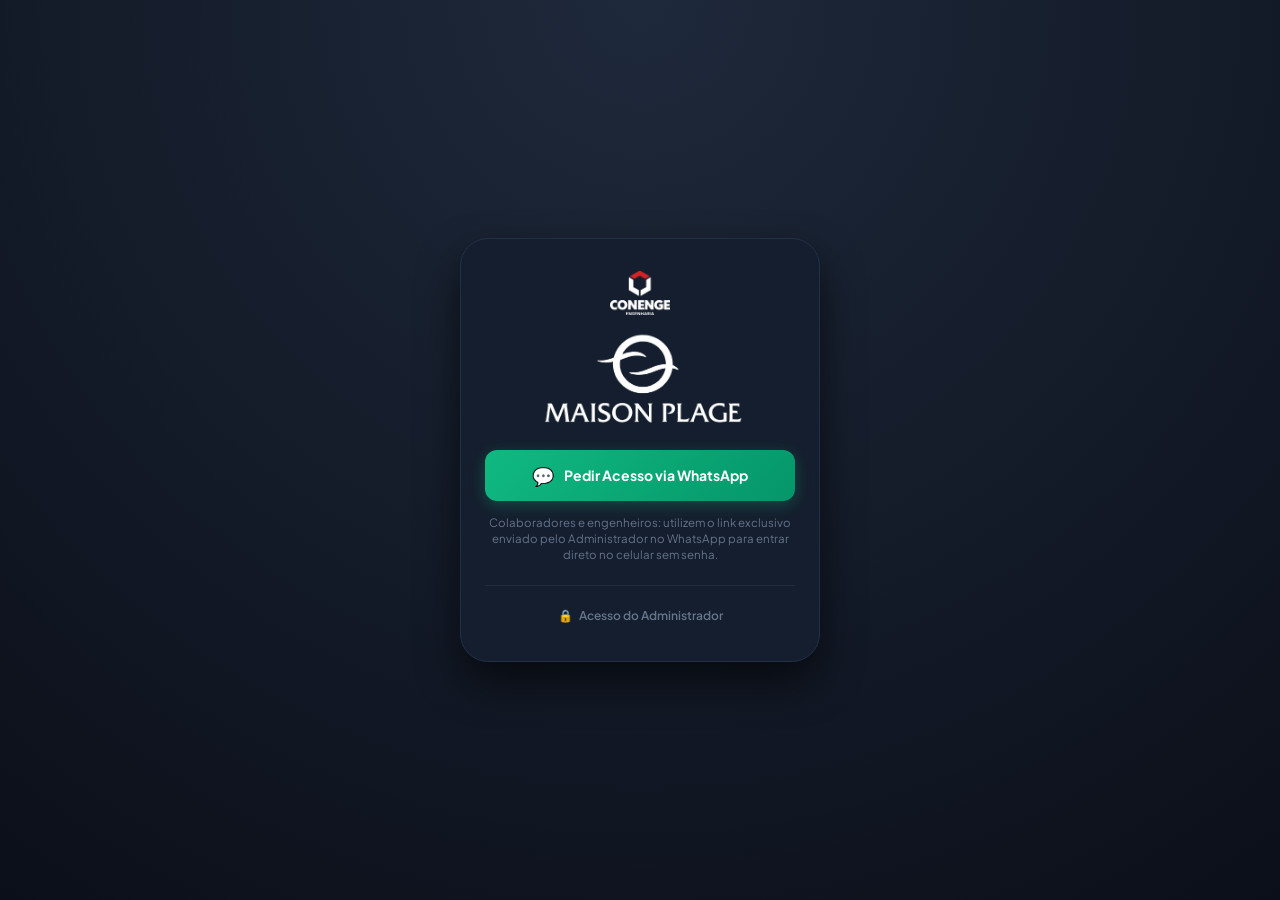
<file: templates/index.html>
<!DOCTYPE html>
<html lang="pt-BR">
<head>
  <meta charset="UTF-8">
  <meta name="viewport" content="width=device-width, initial-scale=1.0, maximum-scale=1.0, user-scalable=no">
  <title>Pedidos MP • Maison Plage</title>
  <link rel="manifest" href="/static/manifest.json">
  <link rel="apple-touch-icon" sizes="180x180" href="/static/img/apple-touch-icon.png?v=clean2">
  <link rel="icon" type="image/png" sizes="32x32" href="/static/img/favicon.png?v=clean2">
  <link rel="icon" type="image/png" sizes="16x16" href="/static/img/favicon.png?v=clean2">
  <meta name="theme-color" content="#0f172a">
  <meta name="apple-mobile-web-app-capable" content="yes">
  <meta name="apple-mobile-web-app-status-bar-style" content="black-translucent">
  <meta name="apple-mobile-web-app-title" content="Pedidos MP">
  <link rel="stylesheet" href="/static/css/app.css?v=20260831_1750">
  <link rel="preconnect" href="https://fonts.googleapis.com">
  <link rel="preconnect" href="https://fonts.gstatic.com" crossorigin>
  <link href="https://fonts.googleapis.com/css2?family=Plus+Jakarta+Sans:wght@400;500;600;700;800&display=swap" rel="stylesheet">
</head>
<body>

  <!-- TELA DE LOGIN COM PIN, OTP E SIMULADOR DE PERFIS -->
  
  <!-- TELA DE CONVITE E CADASTRO DE NOVO MEMBRO -->
  <div id="inviteScreen" class="login-screen" style="display:none;">
    <div class="login-box" style="max-width:380px;">
      <div style="text-align:center;margin-bottom:14px;">
        <img src="/static/img/logo_conenge.png" alt="Conenge Engenharia" style="height:32px;object-fit:contain;margin-bottom:8px;display:inline-block;">
        <div>
          <img src="/static/img/logo_maison_plage.png" alt="Maison Plage" style="max-width:180px;height:auto;object-fit:contain;display:inline-block;">
        </div>
      </div>
      <p class="login-sub" id="inviteSubTitle">Você foi convidado para acessar o App da Obra!</p>

      <div id="inviteValidBox" style="margin-top:16px;">
        <div style="font-size:12px;color:#94a3b8;margin-bottom:12px;text-align:left;">Preencha seus dados para solicitar liberação ao Administrador:</div>
        <input type="text" id="invNomeInput" class="search-input" placeholder="Seu Nome Completo (ex: Carlos Silva)" style="margin-bottom:10px;text-align:left;">
        <input type="tel" id="invContatoInput" class="search-input" placeholder="Celular / WhatsApp com DDD" style="margin-bottom:16px;text-align:left;">
        <button class="btn-pdf-action" onclick="app.submitInviteRegistration()" style="width:100%;padding:14px;font-size:14px;border:none;cursor:pointer;">
          📲 Solicitar Acesso à Obra
        </button>
      </div>

      <div id="invitePendingBox" style="display:none;margin-top:16px;text-align:center;">
        <div style="font-size:32px;margin-bottom:10px;">⏳</div>
        <div style="font-size:15px;font-weight:800;color:#fbbf24;margin-bottom:6px;">Solicitação em Análise!</div>
        <div style="font-size:12px;color:#94a3b8;line-height:1.5;margin-bottom:16px;">
          Seus dados foram enviados com sucesso. Assim que o <b>Administrador Paulo</b> aprovar seu acesso, você receberá seu PIN de entrada.
        </div>
        <button class="btn-profile-test" onclick="app.checkPendingStatus()" style="width:100%;padding:10px;">
          🔄 Verificar se já fui Aprovado
        </button>
      </div>

      <div id="inviteExpiredBox" style="display:none;margin-top:16px;text-align:center;">
        <div style="font-size:32px;margin-bottom:10px;">⚠️</div>
        <div style="font-size:14px;font-weight:800;color:#ef4444;margin-bottom:8px;">Link de Convite Já Utilizado</div>
        <div style="font-size:12px;color:#94a3b8;line-height:1.5;">
          Este link de uso único já foi utilizado para outro cadastro. Por favor, solicite um novo link ao Administrador.
        </div>
        <button class="btn-profile-test" onclick="window.location.href='/'" style="margin-top:16px;width:100%;">
          Ir para Tela de Entrada
        </button>
      </div>
    </div>
  </div>

  <div id="loginScreen" class="login-screen">
    <div class="login-box">
      <div style="text-align:center;margin-bottom:18px;">
        <img src="/static/img/logo_conenge.png" alt="Conenge Engenharia" style="height:44px;object-fit:contain;margin-bottom:12px;display:inline-block;">
        <div>
          <img src="/static/img/logo_maison_plage.png" alt="Maison Plage" style="max-width:230px;height:auto;object-fit:contain;display:inline-block;">
        </div>
      </div>
      <div style="margin-top:18px;display:flex;flex-direction:column;gap:14px;width:100%;">
        <!-- BOTÃO PRINCIPAL: PEDIR ACESSO VIA WHATSAPP -->
        <a href="https://wa.me/5582996657442?text=Ol%C3%A1%20Paulo%2C%20gostaria%20de%20solicitar%20meu%20link%20de%20acesso%20ao%20App%20de%20Pedidos%20do%20Residencial%20Maison%20Plage." 
           target="_blank" 
           style="display:flex;align-items:center;justify-content:center;gap:10px;background:linear-gradient(135deg, #10b981, #059669);color:#fff;padding:14px 18px;border-radius:12px;font-weight:700;font-size:14px;text-decoration:none;box-shadow:0 4px 15px rgba(16,185,129,0.3);transition:transform 0.15s;">
          <span style="font-size:18px;">💬</span>
          <span>Pedir Acesso via WhatsApp</span>
        </a>

        <div style="font-size:11.5px;color:#64748b;text-align:center;line-height:1.4;">
          Colaboradores e engenheiros: utilizem o link exclusivo enviado pelo Administrador no WhatsApp para entrar direto no celular sem senha.
        </div>

        <!-- DIVISOR DISCRETO -->
        <div style="height:1px;background:rgba(255,255,255,0.06);margin:8px 0 2px;"></div>

        <!-- LINK DISCRETO PARA O ADMINISTRADOR MASTER -->
        <div style="text-align:center;">
          <button id="btnToggleAdminLogin" onclick="app.toggleAdminLoginBox()" 
                  style="background:none;border:none;color:#64748b;font-size:12px;font-weight:600;cursor:pointer;display:inline-flex;align-items:center;gap:6px;padding:6px 12px;border-radius:6px;transition:all 0.2s;">
            <span>🔒</span>
            <span>Acesso do Administrador</span>
          </button>
        </div>

        <!-- CAIXA EXPANSÍVEL DO ADMIN MASTER -->
        <div id="adminLoginRevealBox" style="display:none;background:rgba(255,255,255,0.03);border:1px solid rgba(255,255,255,0.08);border-radius:12px;padding:14px;margin-top:2px;">
          <div style="font-size:11px;font-weight:700;color:#94a3b8;margin-bottom:8px;text-transform:uppercase;letter-spacing:0.5px;">Chave Mestra de Acesso:</div>
          <div style="display:flex;gap:8px;">
            <input type="password" id="loginAdminKey" placeholder="Digite a chave..." 
                   style="flex:1;background:var(--bg);border:1px solid rgba(255,255,255,0.15);border-radius:8px;padding:10px 12px;color:#fff;font-size:13px;outline:none;"
                   onkeydown="if(event.key==='Enter') app.submitAdminKey()">
            <button onclick="app.submitAdminKey()" class="btn-primary" style="padding:0 16px;border-radius:8px;font-weight:700;font-size:12.5px;border:none;cursor:pointer;background:linear-gradient(135deg, #2563eb, #1d4ed8);">
              Entrar
            </button>
          </div>
          <div id="loginErrorMsg" style="color:#ef4444;font-size:11.5px;margin-top:8px;display:none;font-weight:600;"></div>
        </div>
      </div>
    </div>
  </div>

  <!-- APLICAÇÃO PRINCIPAL (EXIBIDA APÓS O LOGIN) -->
  <div id="appContainer" class="app-container" style="display:none;">
    <!-- HEADER -->
    <!-- HEADER CONSOLIDADO: VARIANTE A (SPLIT LADO A LADO) -->
    <header class="app-header">
      <div id="headerTopContainer" style="width:100%;">
        <div style="display:flex;flex-direction:column;gap:6px;width:100%;">
          <div style="display:flex;justify-content:space-between;align-items:center;padding-bottom:6px;border-bottom:1px solid rgba(255,255,255,0.08);">
            <img src="/static/img/logo_maison_plage.png" alt="Maison Plage" style="height:32px;object-fit:contain;">
            <div style="height:20px;width:1px;background:rgba(255,255,255,0.18);margin:0 8px;"></div>
            <img src="/static/img/logo_conenge.png" alt="Conenge" style="height:24px;object-fit:contain;">
          </div>
          <div style="display:flex;justify-content:space-between;align-items:center;">
            <div style="display:flex;align-items:center;gap:6px;">
              <span id="headerGreeting" style="font-size:12px;font-weight:800;color:#fff;">Olá, Paulo</span>
              <span id="headerRoleBadge" class="role-tag" style="font-size:9.5px;padding:2px 6px;">👑 Admin</span>
            </div>
            <div style="display:flex;align-items:center;gap:6px;">
              <span id="headerOrdersCountBadge" style="font-size:9.5px;color:#10b981;font-weight:700;background:rgba(16,185,129,0.1);padding:2px 6px;border-radius:4px;">🟢 1.510 itens</span>
              <button class="logout-btn" onclick="app.logout()" title="Sair" style="padding:3px 7px;font-size:11px;">🚪</button>
            </div>
          </div>
        </div>
      </div>

      <!-- BUSCA RÁPIDA -->
      <div class="search-bar">
        <span class="search-icon">🔍</span>
        <input type="text" id="searchInput" placeholder="Buscar material, insumo ou nº do PC..." oninput="app.handleSearch(this.value)">
        <button class="clear-search" id="clearSearchBtn" onclick="app.clearSearch()" style="display:none;">✕</button>
      </div>

      <!-- CARROSSEL DE 8 MÓDULOS -->
      <nav class="nav-modules">
        <button class="module-tab active" onclick="app.setModule('week')">🚚 Semana</button>
        <button class="module-tab" onclick="app.setModule('month')">🗓️ Mês</button>
        <button class="module-tab" onclick="app.setModule('search')">🔍 Insumos</button>
        <button class="module-tab" onclick="app.setModule('groups')">🏢 Grupos</button>
        <button class="module-tab" onclick="app.setModule('recent')">🛒 Recentes</button>
        <button class="module-tab" id="tabSuppliers" onclick="app.setModule('suppliers')">📞 Fornecedores</button>
        <button class="module-tab" id="tabFinancial" onclick="app.setModule('financial')">💰 Financeiro</button>
        <button class="module-tab" id="tabTeam" onclick="app.setModule('team')" style="display:none;">👥 Usuários</button>
        <button class="module-tab" id="tabExport" onclick="app.setModule('excel')">📊 Planilha</button>
      </nav>
    </header>

    <!-- ÁREA DE CONTEÚDO DINÂMICO -->
    <main class="app-body">

      <!-- BARRA DE FILTROS GERAIS: INSUMOS VS CONTRATOS & ATENÇÃO A ATRASOS -->
      <div class="global-filter-bar" id="globalFilterBar">
        <div class="filter-type-switch">
          <button class="type-pill active" id="pillTypeMaterial" onclick="app.setCategoryFilter('material')">
            🧱 Insumos & Materiais
          </button>
          <button class="type-pill" id="pillTypeContract" onclick="app.setCategoryFilter('contrato')">
            📄 Contratos & Indiretos
          </button>
        </div>
        <button class="overdue-toggle-btn" id="btnToggleOverdue" onclick="app.toggleOverdueFilter()">
          ⏳ Ocultar Atrasados
        </button>
      </div>

      <!-- MÓDULO 1: ENTREGAS DA SEMANA -->
      <section id="modWeek" class="module-section active">
        <div class="section-toolbar">
          <button class="nav-arrow" onclick="app.shiftWeek(-1)">◀ Anterior</button>
          <span class="toolbar-title" id="weekTitle">Esta Semana</span>
          <button class="nav-arrow" onclick="app.shiftWeek(1)">Próxima ▶</button>
        </div>
        <div class="cards-list" id="weekCards"></div>
      </section>

      <!-- MÓDULO 2: ENTREGAS DO MÊS -->
      <section id="modMonth" class="module-section">
        <div class="months-bar" id="monthsBar"></div>
        <div id="monthHeaderSummary" style="display:none; padding:10px 14px; margin-bottom:12px; background:var(--surface); border:1px solid var(--surface-border); border-radius:var(--radius); font-size:13px; font-weight:600; justify-content:space-between; align-items:center;">
          <span id="monthHeaderTitle" style="color:var(--text-main);">📅 Entregas do Mês</span>
          <span id="monthHeaderTotal" style="color:var(--primary); font-weight:700;"></span>
        </div>
        <div class="cards-list" id="monthCards"></div>
      </section>

      <!-- MÓDULO 3: CATÁLOGO ALFABÉTICO DE INSUMOS (A-Z) -->
      <section id="modSearch" class="module-section">
        <div class="search-head-box" style="background: var(--surface); border: 1px solid var(--surface-border); border-radius: var(--radius); padding: 12px; margin-bottom: 10px;">
          <div class="letters-bar" id="lettersBar"></div>
          <div id="catalogMetrics" style="font-size:11px;color:var(--text-muted);margin-top:6px;font-weight:600;">Carregando insumos...</div>
        </div>

        <div class="materials-lean-list" id="materialsLeanList">
          <div style="padding:24px;text-align:center;color:#94a3b8">⏳ Carregando catálogo de insumos...</div>
        </div>
      </section>

      <!-- MÓDULO 4: GRUPOS DA OBRA -->
      <section id="modGroups" class="module-section">
        <div class="groups-grid" id="groupsGrid"></div>
      </section>

      <!-- MÓDULO 5: COMPRAS RECENTES -->
      <section id="modRecent" class="module-section">
        <div class="cards-list" id="recentCards"></div>
      </section>

      <!-- MÓDULO 6: FORNECEDORES -->
      <section id="modSuppliers" class="module-section">
        <div class="search-head-box" style="background: var(--surface); border: 1px solid var(--surface-border); border-radius: var(--radius); padding: 12px; margin-bottom: 10px;">
          <div class="letters-bar" id="supplierLettersBar"></div>
          <div id="supplierMetrics" style="font-size:11px;color:var(--text-muted);margin-top:6px;font-weight:600;">Carregando fornecedores...</div>
        </div>
        <div class="cards-list" id="suppliersCards"></div>
      </section>

      <!-- MÓDULO 7: FLUXO FINANCEIRO -->
      <section id="modFinancial" class="module-section">
        <div class="financial-box" id="financialBox"></div>
      </section>

      <!-- MÓDULO 8: CONTROLE EXCLUSIVO DE ACESSOS (ADMIN MASTER) -->
      <section id="modTeam" class="module-section">
        <div style="display:flex;justify-content:space-between;align-items:center;margin-bottom:14px;flex-wrap:wrap;gap:8px;">
          <div>
            <h2 style="font-size:16px;font-weight:800;color:#fff;">👑 Gestão de Acessos</h2>
            <div style="font-size:11px;color:#94a3b8;">Controle exclusivo do Administrador Master</div>
          </div>
          <button class="btn-pdf-action" onclick="app.openNewCollaboratorModal()" style="margin-top:0;padding:9px 14px;font-size:12px;border:none;cursor:pointer;background:linear-gradient(135deg, #10b981, #059669);box-shadow:0 4px 15px rgba(16,185,129,0.3);">
            ➕ Gerar Acesso WhatsApp
          </button>
        </div>

        <div style="font-size:12px;font-weight:700;color:var(--text-muted);text-transform:uppercase;letter-spacing:0.5px;margin-bottom:8px;">
          👥 Colaboradores com Acesso Ativo:
        </div>
        <div class="team-list" id="collaboratorsList">
          <div style="padding:20px;text-align:center;color:#94a3b8">Carregando acessos...</div>
        </div>
      </section>


    
      <!-- MODULO: VISUALIZADOR DE EXCEL INTEGRADO -->
      <!-- MODULO: CENTRAL DE PLANILHAS E RELATÓRIOS EM EXCEL -->
      <!-- MODULO: CENTRAL DE PLANILHAS EM EXCEL (2 RELATÓRIOS OFICIAIS) -->
      <section id="modExcel" class="module-section">
        <div class="excel-header-box">
          <div style="font-size:16px;font-weight:800;color:#fff;">📊 Planilhas Oficiais da Obra</div>
          <div style="font-size:12px;color:var(--text-muted);margin-top:4px;">Baixe os relatórios em formato Microsoft Excel (.xlsx) prontos para análise no computador ou celular:</div>
        </div>

        <div class="cards-list">
          <!-- CARD 1: GERAL CONSOLIDADA -->
          <div class="supplier-card" style="border-left:4px solid #3b82f6;">
            <div>
              <div class="sup-name" style="color:#fff;">📑 1. Planilha Geral Consolidada da Obra</div>
              <div class="sup-info">Todos os 163 pedidos ativos e 534 itens de compras (a partir de Junho/2026), com fornecedores oficiais, quantidades, prazos e valores consolidados.</div>
            </div>
            <div class="sup-actions">
              <a href="/api/export/excel?tipo=geral&role=admin" class="btn-download-action" style="text-decoration:none;display:inline-flex;align-items:center;gap:6px;">📥 Baixar Planilha Geral (.xlsx)</a>
            </div>
          </div>

          <!-- CARD 2: FLUXO DE DESEMBOLSO -->
          <div class="supplier-card" style="border-left:4px solid #10b981;">
            <div>
              <div class="sup-name" style="color:#fff;">💰 2. Planilha de Fluxo Financeiro & Desembolso</div>
              <div class="sup-info">Todas as parcelas calculadas por condição de pagamento (30/60/90 dias), organizadas por datas de vencimento e valores mensais para gestão de caixa.</div>
            </div>
            <div class="sup-actions">
              <a href="/api/export/excel?tipo=financeiro&role=admin" class="btn-download-action" style="background:#059669;text-decoration:none;display:inline-flex;align-items:center;gap:6px;">📥 Baixar Fluxo Financeiro (.xlsx)</a>
            </div>
          </div>

        </div>
      </section>

    </main>
  </div>

  <!-- MODAL DE DETALHES DO PEDIDO -->
  <div class="modal-backdrop" id="orderModal" onclick="app.closeModal(event)">
    <div class="modal-sheet" onclick="event.stopPropagation()">
      <div class="sheet-handle"></div>
      <div class="modal-head">
        <div>
          <h2 class="order-number" id="mOrderNum">PC 00000</h2>
          <p class="order-fornec" id="mFornec">Fornecedor</p>
        </div>
        <button class="btn-close" onclick="app.closeModal()">✕</button>
      </div>

      <div class="order-meta-card" id="mOrderMeta"></div>

      <h3 class="items-head">📦 Itens Solicitados:</h3>
      <div class="items-list-box" id="mItemsList"></div>

      <!-- CONTATOS DO FORNECEDOR (APÓS OS ITENS PARA EVITAR SOBREPOSIÇÃO) -->
      <div id="mContactSection" style="margin-bottom:12px;"></div>

      <div class="modal-actions" id="mModalActions"></div>
    </div>
  </div>

  <!-- MODAL DE PEDIDOS DO INSUMO SELECIONADO -->
  <div class="modal-backdrop" id="matOrdersModal" onclick="app.closeMatOrdersModal(event)">
    <div class="modal-sheet" onclick="event.stopPropagation()">
      <div class="sheet-handle"></div>
      <div class="modal-head">
        <div>
          <h2 class="order-number" id="matModalTitle" style="font-size:15px;line-height:1.2;">Nome do Insumo</h2>
          <p class="order-fornec" id="matModalSub" style="color:#60a5fa;font-size:12px;margin-top:2px;">Pedidos de Compra</p>
        </div>
        <button class="btn-close" onclick="app.closeMatOrdersModal()">✕</button>
      </div>
      <div class="cards-list" id="matOrdersCards" style="margin-top:8px;"></div>
    </div>
  </div>

  <!-- MODAL DE ADICIONAR NOVO USUÁRIO -->
  <div class="modal-backdrop" id="addUserModal" onclick="app.closeAddUserModal(event)">
    <div class="modal-sheet" onclick="event.stopPropagation()">
      <div class="sheet-handle"></div>
      <div class="modal-head">
        <h2>Adicionar Novo Membro</h2>
        <button class="btn-close" onclick="app.closeAddUserModal()">✕</button>
      </div>
      <div class="form-group">
        <label>Nome Completo:</label>
        <input type="text" id="newUserName" placeholder="Ex: Lucas Ferreira">
      </div>
      <div class="form-group">
        <label>PIN de Acesso (4 dígitos):</label>
        <input type="number" id="newUserPin" placeholder="Ex: 5544" maxlength="4">
      </div>
      <div class="form-group">
        <label>Perfil de Acesso:</label>
        <select id="newUserRole">
          <option value="campo">👷 Campo (Sem Valores R$ / Sem Fornec)</option>
          <option value="administracao">📦 Administração (Com Valores R$ / Fornec)</option>
          <option value="engenharia">🏗️ Engenharia (Acesso Técnico e Financeiro)</option>
          <option value="admin">👑 Administrador Master</option>
        </select>
      </div>
      <button class="btn-save-user" onclick="app.saveNewUser()">Salvar e Conceder Acesso</button>
    </div>
  </div>

  <script src="/static/js/app.js?v=20261002_clean2"></script>

  <!-- MODAL DE VISUALIZADOR DE PDF INTEGRADO -->
  <div id="pdfViewerModal" class="modal-backdrop">
    <div class="modal-sheet pdf-sheet">
      <div class="modal-head">
        <div>
          <div id="pdfViewerTitle" class="order-number">Visualizador de PDF</div>
          <div id="pdfViewerSub" class="order-fornec">Documento Oficial</div>
        </div>
        <div style="display:flex;gap:8px;">
          <button class="btn-share-pdf" onclick="app.sharePdf()">📤 Compartilhar</button>
          <button class="btn-close" onclick="app.closePdfViewer()">✕</button>
        </div>
      </div>
      <div class="pdf-frame-wrapper">
        <iframe id="pdfFrame" src="" frameborder="0"></iframe>
      </div>
    </div>
  </div>


  <!-- MODAL DE DISCAGEM COM EDIÇÃO DE PREFIXO/NÚMERO -->
  <div class="modal-backdrop" id="callModal" onclick="app.closeCallModal(event)">
    <div class="modal-sheet" onclick="event.stopPropagation()" style="max-height:50vh;">
      <div class="sheet-handle"></div>
      <div class="modal-head">
        <div>
          <h2 class="order-number" style="font-size:16px;">📞 Fazer Ligação</h2>
          <p class="order-fornec" id="callModalContactName">Contato</p>
        </div>
        <button class="btn-close" onclick="app.closeCallModal()">✕</button>
      </div>

      <div style="margin-top:10px;">
        <label style="font-size:12px;color:var(--text-muted);display:block;margin-bottom:6px;">Confirme ou edite o número (adicione operadora ou DDD se necessário):</label>
        <div style="display:flex;gap:6px;align-items:center;">
          <input type="tel" id="callPhoneInput" class="search-input" style="font-size:16px;font-weight:700;letter-spacing:0.5px;color:#fff;background:#0f172a;border:1px solid #3b82f6;">
        </div>
        <div style="display:flex;gap:8px;margin-top:14px;">
          <button onclick="app.confirmCall()" class="btn-pdf-action" style="flex:2;background:linear-gradient(135deg, #10b981, #059669);margin-top:0;box-shadow:0 4px 15px rgba(16,185,129,0.4);">
            📞 Discar Agora
          </button>
          <button onclick="app.closeCallModal()" class="btn-pdf-action" style="flex:1;background:#334155;margin-top:0;">
            Cancelar
          </button>
        </div>
      </div>
    </div>
  </div>




  <!-- MODAL DE GERAR NOVO ACESSO DE COLABORADOR (WHATSAPP) -->
  <div class="modal-backdrop" id="collaboratorModal" onclick="app.closeCollaboratorModal(event)">
    <div class="modal-sheet" onclick="event.stopPropagation()" style="max-height:85vh;">
      <div class="sheet-handle"></div>
      <div class="modal-head">
        <div>
          <h2 class="order-number" style="font-size:16px;">📲 Novo Acesso de Colaborador</h2>
          <p class="order-fornec">Link direto permanente para entrar sem senha</p>
        </div>
        <button class="btn-close" onclick="app.closeCollaboratorModal()">✕</button>
      </div>
      
      <div id="collabFormSection" style="padding:14px 0;display:flex;flex-direction:column;gap:12px;">
        <div>
          <label style="font-size:11.5px;color:#94a3b8;font-weight:700;display:block;margin-bottom:5px;">NOME DO COLABORADOR:</label>
          <input type="text" id="collabNameInput" placeholder="Ex: Carlos Eduardo (Engenheiro)" class="search-input" style="font-size:13px;color:#fff;">
        </div>

        <div>
          <label style="font-size:11.5px;color:#94a3b8;font-weight:700;display:block;margin-bottom:5px;">PERFIL DE ACESSO:</label>
          <select id="collabRoleSelect" class="search-input" style="font-size:13px;color:#fff;background:var(--surface);">
            <option value="engenharia">🏗️ Engenharia (Total: Materiais, Prazos, R$, Contatos e PDFs)</option>
            <option value="administracao">📦 Administração (Materiais, Prazos, Contatos e PDFs)</option>
            <option value="campo">👷 Campo / Obra (Entregas e Insumos - Sem Valores R$)</option>
          </select>
        </div>

        <div>
          <label style="font-size:11.5px;color:#94a3b8;font-weight:700;display:block;margin-bottom:5px;">WHATSAPP DO COLABORADOR (OPCIONAL):</label>
          <input type="tel" id="collabPhoneInput" placeholder="Ex: 82999998888" class="search-input" style="font-size:13px;color:#fff;">
        </div>

        <button class="btn-pdf-action" onclick="app.submitNewCollaborator()" style="border:none;cursor:pointer;margin-top:6px;background:linear-gradient(135deg, #2563eb, #1d4ed8);">
          ⚡ Gerar Link de Acesso Exclusivo
        </button>
      </div>

      <!-- SEÇÃO DO RESULTADO GERADO -->
      <div id="collabResultSection" style="display:none;padding:14px 0;">
        <div style="background:rgba(16,185,129,0.1);border:1px solid rgba(16,185,129,0.3);border-radius:10px;padding:12px;margin-bottom:12px;">
          <div style="color:#10b981;font-weight:700;font-size:13px;margin-bottom:4px;">✅ Acesso Gerado com Sucesso!</div>
          <div id="collabResultDesc" style="color:#e2e8f0;font-size:11.5px;"></div>
        </div>

        <label style="font-size:11px;color:#94a3b8;font-weight:700;display:block;margin-bottom:4px;">LINK DIRETO:</label>
        <input type="text" id="collabGeneratedLink" class="search-input" readonly style="color:#60a5fa;font-weight:700;font-size:11.5px;background:rgba(0,0,0,0.3);margin-bottom:12px;" onclick="this.select()">

        <div style="display:flex;gap:8px;">
          <a id="collabWhatsAppBtn" href="#" target="_blank" class="btn-pdf-action" style="flex:1;background:linear-gradient(135deg, #10b981, #059669);text-decoration:none;margin-top:0;display:flex;align-items:center;justify-content:center;gap:6px;">
            <span>💬</span> Enviar no WhatsApp
          </a>
          <button class="btn-pdf-action" onclick="app.copyCollabLink()" style="flex:1;background:#334155;border:none;cursor:pointer;margin-top:0;">
            📋 Copiar Link
          </button>
        </div>
      </div>
    </div>
  </div>

</body>
</html>
</file>
<file: static/css/app.css>
:root {
  --primary: #3b82f6;
  --primary-dark: #2563eb;
  --bg: #0b0f19;
  --surface: #151e2e;
  --surface-border: #223046;
  --text-main: #f8fafc;
  --text-muted: #94a3b8;
  --success: #10b981;
  --warning: #f59e0b;
  --danger: #ef4444;
  --radius: 16px;
  --font: 'Plus Jakarta Sans', -apple-system, sans-serif;
}

* { box-sizing: border-box; margin: 0; padding: 0; font-family: var(--font); -webkit-tap-highlight-color: transparent; }
body { background: var(--bg); color: var(--text-main); min-height: 100vh; overflow-x: hidden; }

/* TELA DE LOGIN */
.login-screen { display: flex; align-items: center; justify-content: center; min-height: 100vh; padding: 20px; background: radial-gradient(circle at top, #1e293b, #0b0f19); }
.login-box { background: var(--surface); border: 1px solid var(--surface-border); padding: 32px 24px; border-radius: 28px; width: 100%; max-width: 360px; text-align: center; box-shadow: 0 20px 40px rgba(0,0,0,0.6); }
.login-logo { font-size: 44px; margin-bottom: 8px; }
.login-title { font-size: 22px; font-weight: 800; color: #fff; letter-spacing: -0.5px; margin-bottom: 4px; }
.login-sub { font-size: 13px; color: var(--text-muted); margin-bottom: 24px; }

.pin-display { display: flex; justify-content: center; gap: 16px; margin-bottom: 28px; }
.pin-dot { width: 16px; height: 16px; border-radius: 50%; border: 2px solid #475569; transition: all 0.2s; }
.pin-dot.filled { background: var(--primary); border-color: var(--primary); box-shadow: 0 0 12px var(--primary); }

.pin-pad { display: grid; grid-template-columns: repeat(3, 1fr); gap: 12px; margin-bottom: 20px; }
.pin-btn { background: #1e293b; border: 1px solid var(--surface-border); color: #fff; font-size: 22px; font-weight: 700; height: 60px; border-radius: 18px; cursor: pointer; transition: all 0.1s; }
.pin-btn:active { background: var(--primary); transform: scale(0.95); }
.pin-action { background: #334155; font-size: 18px; color: var(--text-muted); }
.login-hint { font-size: 11px; color: var(--text-muted); line-height: 1.6; border-top: 1px solid var(--surface-border); padding-top: 14px; }

/* HEADER DO APP */
.app-header { background: var(--surface); border-bottom: 1px solid var(--surface-border); padding: 14px 16px 8px; position: sticky; top: 0; z-index: 100; backdrop-filter: blur(8px); }
.header-top { display: flex; justify-content: space-between; align-items: center; margin-bottom: 12px; }
.logo-area { display: flex; align-items: center; gap: 10px; }
.logo-icon { font-size: 26px; }
.logo-title { font-size: 17px; font-weight: 800; color: #fff; }
.user-greeting { font-size: 11px; color: var(--text-muted); font-weight: 600; }
.header-actions { display: flex; align-items: center; gap: 8px; }
.role-tag { background: #1e293b; border: 1px solid var(--surface-border); padding: 4px 10px; border-radius: 14px; font-size: 11px; font-weight: 700; color: #60a5fa; }
.logout-btn { background: #334155; border: none; font-size: 14px; padding: 6px 10px; border-radius: 12px; cursor: pointer; color: #fff; }

.search-bar { display: flex; align-items: center; background: var(--bg); border: 1px solid var(--surface-border); border-radius: 14px; padding: 8px 12px; gap: 8px; margin-bottom: 10px; }
.search-bar input { background: transparent; border: none; color: #fff; width: 100%; outline: none; font-size: 13px; }
.clear-search { background: none; border: none; color: var(--text-muted); cursor: pointer; font-size: 14px; }

/* NAVEGAÇÃO DE MÓDULOS */
.nav-modules { display: flex; gap: 6px; overflow-x: auto; scrollbar-width: none; padding-bottom: 4px; }
.nav-modules::-webkit-scrollbar { display: none; }
.module-tab { background: var(--bg); border: 1px solid var(--surface-border); color: var(--text-muted); padding: 7px 12px; border-radius: 10px; font-size: 12px; font-weight: 700; white-space: nowrap; cursor: pointer; }
.module-tab.active { background: var(--primary); color: #fff; border-color: var(--primary); }

/* CORPO DO APP */
.app-body { padding: 14px; max-width: 650px; margin: 0 auto; }
.module-section { display: none; }
.module-section.active { display: block; }

.section-toolbar { display: flex; justify-content: space-between; align-items: center; background: var(--surface); padding: 8px 12px; border-radius: 14px; border: 1px solid var(--surface-border); margin-bottom: 14px; }
.nav-arrow { background: #1e293b; border: 1px solid var(--surface-border); color: #fff; padding: 6px 12px; border-radius: 8px; font-size: 12px; font-weight: 700; cursor: pointer; }
.toolbar-title { font-weight: 800; font-size: 14px; color: #fff; }

.months-bar { display: flex; gap: 6px; overflow-x: auto; scrollbar-width: none; margin-bottom: 14px; padding-bottom: 4px; }
.months-bar::-webkit-scrollbar { display: none; }
.month-pill { background: var(--surface); border: 1px solid var(--surface-border); color: var(--text-muted); padding: 6px 12px; border-radius: 12px; font-size: 12px; font-weight: 700; cursor: pointer; }
.month-pill.active { background: var(--primary); color: #fff; border-color: var(--primary); }

.quick-tags-grid { display: grid; grid-template-columns: repeat(3, 1fr); gap: 8px; margin-bottom: 14px; }
.quick-tag { background: var(--surface); border: 1px solid var(--surface-border); color: #fff; padding: 10px; border-radius: 12px; font-size: 12px; font-weight: 700; cursor: pointer; }
.quick-tag:active { background: var(--primary); }

.groups-grid { display: grid; grid-template-columns: repeat(2, 1fr); gap: 10px; }
.group-card { background: var(--surface); border: 1px solid var(--surface-border); padding: 14px; border-radius: 16px; cursor: pointer; }
.group-card:active { transform: scale(0.98); }
.group-name { font-size: 13px; font-weight: 800; color: #60a5fa; margin-bottom: 4px; }
.group-count { font-size: 11px; color: var(--text-muted); }

/* CARDS DE PEDIDOS */
.cards-list { display: flex; flex-direction: column; gap: 10px; }
.item-card { background: var(--surface); border: 1px solid var(--surface-border); border-radius: var(--radius); padding: 14px; cursor: pointer; transition: transform 0.1s; }
.item-card:active { transform: scale(0.98); }
.card-header-row { display: flex; justify-content: space-between; align-items: center; margin-bottom: 6px; }
.card-tag-pc { font-weight: 800; font-size: 14px; color: #60a5fa; }
.card-tag-date { font-size: 11px; color: var(--warning); font-weight: 700; background: rgba(245,158,11,0.12); padding: 2px 8px; border-radius: 6px; }
.card-supplier-name { font-size: 14px; font-weight: 700; color: #fff; margin-bottom: 4px; }
.card-summary-desc { font-size: 12px; color: var(--text-muted); line-height: 1.4; margin-bottom: 8px; }
.card-footer-row { display: flex; justify-content: space-between; align-items: center; border-top: 1px solid rgba(255,255,255,0.05); padding-top: 8px; font-size: 11px; }
.card-money-val { font-weight: 800; color: var(--success); font-size: 13px; }

/* FORNECEDORES */
.supplier-card { background: var(--surface); border: 1px solid var(--surface-border); border-radius: var(--radius); padding: 14px; margin-bottom: 10px; }
.sup-name { font-weight: 800; color: #60a5fa; font-size: 14px; margin-bottom: 6px; }
.sup-info { font-size: 12px; color: var(--text-muted); margin-bottom: 4px; }
.sup-actions { display: flex; gap: 8px; margin-top: 10px; flex-wrap: wrap; }
.btn-call { background: #2563eb; color: #fff; border: none; padding: 8px 14px; border-radius: 10px; font-size: 12px; font-weight: 700; text-decoration: none; display: inline-flex; align-items: center; gap: 6px; }
.btn-mail { background: #7c3aed; color: #fff; border: none; padding: 8px 14px; border-radius: 10px; font-size: 12px; font-weight: 700; text-decoration: none; display: inline-flex; align-items: center; gap: 6px; }
.btn-wpp { background: #059669; color: #fff; border: none; padding: 8px 14px; border-radius: 10px; font-size: 12px; font-weight: 700; text-decoration: none; display: inline-flex; align-items: center; gap: 6px; }
.btn-call:active, .btn-mail:active, .btn-wpp:active { transform: scale(0.96); opacity: 0.9; }


/* FINANCEIRO */
.financial-box { 
  display: flex; 
  flex-direction: column; 
  gap: 8px; 
  width: 100%; 
  box-sizing: border-box; 
}

/* GESTÃO DE EQUIPE */
.team-header { display: flex; justify-content: space-between; align-items: center; margin-bottom: 14px; }
.team-header h2 { font-size: 16px; font-weight: 800; }
.btn-add-user { background: var(--primary); color: #fff; border: none; padding: 8px 14px; border-radius: 10px; font-size: 12px; font-weight: 700; cursor: pointer; }
.user-card { background: var(--surface); border: 1px solid var(--surface-border); border-radius: var(--radius); padding: 14px; display: flex; justify-content: space-between; align-items: center; }
.user-meta-name { font-weight: 800; font-size: 14px; color: #fff; }
.user-meta-role { font-size: 12px; color: var(--text-muted); margin-top: 2px; }
.user-actions { display: flex; gap: 6px; }
.role-select { background: #1e293b; color: #fff; border: 1px solid var(--surface-border); padding: 4px 8px; border-radius: 8px; font-size: 11px; font-weight: 700; }
.btn-del-user { background: rgba(239,68,68,0.2); color: var(--danger); border: 1px solid var(--danger); border-radius: 8px; padding: 4px 8px; font-size: 11px; cursor: pointer; }

/* MODAL ULTRA FLUIDO COM ACELERAÇÃO GPU (60 FPS NATIVO iOS / ANDROID) */
.modal-backdrop { 
  position: fixed; 
  inset: 0; 
  background: rgba(0, 0, 0, 0.78); 
  backdrop-filter: blur(8px); 
  -webkit-backdrop-filter: blur(8px); 
  z-index: 1000; 
  display: flex; 
  align-items: flex-end; 
  justify-content: center;
  opacity: 0;
  visibility: hidden;
  pointer-events: none;
  transition: opacity 0.24s cubic-bezier(0.16, 1, 0.3, 1), visibility 0.24s;
  will-change: opacity, visibility;
}
.modal-backdrop.show { 
  opacity: 1; 
  visibility: visible; 
  pointer-events: auto;
}

/* HIERARQUIA DE STACKING CONTEXT: MODAIS SOBREPOSTOS */
#matOrdersModal { z-index: 1000; }
#orderModal { z-index: 1150; }
#pdfViewerModal { z-index: 1250; }
#callModal { z-index: 1350; }
#addUserModal, #inviteGeneratedModal { z-index: 1350; }

.modal-sheet { 
  background: #151e2e; 
  width: 100%; 
  max-width: 550px; 
  max-height: 88vh; 
  border-radius: 24px 24px 0 0; 
  padding: 16px 18px 24px 18px; 
  border-top: 1px solid rgba(255, 255, 255, 0.1); 
  box-shadow: 0 -10px 40px rgba(0, 0, 0, 0.7); 
  transform: translate3d(0, 100%, 0); 
  transition: transform 0.28s cubic-bezier(0.16, 1, 0.3, 1); 
  will-change: transform; 
  overflow-y: auto; 
  -webkit-overflow-scrolling: touch; 
  overscroll-behavior-y: contain; 
  display: flex; 
  flex-direction: column; 
  box-sizing: border-box; 
}
.modal-backdrop.show .modal-sheet { 
  transform: translate3d(0, 0, 0); 
}

.sheet-handle {
  width: 38px;
  height: 4px;
  border-radius: 2px;
  background: rgba(255, 255, 255, 0.22);
  margin: 0 auto 12px auto;
  flex-shrink: 0;
}

.modal-head {
  display: flex;
  justify-content: space-between;
  align-items: flex-start;
  margin-bottom: 12px;
}
.order-number {
  font-size: 18px;
  font-weight: 900;
  color: #60a5fa;
  letter-spacing: -0.3px;
}
.order-fornec {
  font-size: 13px;
  font-weight: 700;
  color: #fff;
  margin-top: 2px;
}
.btn-close {
  background: rgba(255, 255, 255, 0.08);
  border: none;
  color: #94a3b8;
  width: 32px;
  height: 32px;
  border-radius: 50%;
  font-size: 14px;
  font-weight: 700;
  cursor: pointer;
  display: flex;
  align-items: center;
  justify-content: center;
  transition: all 0.15s;
}
.btn-close:active {
  background: rgba(255, 255, 255, 0.2);
  transform: scale(0.92);
}

.order-meta-card {
  background: rgba(0, 0, 0, 0.25);
  border: 1px solid rgba(255, 255, 255, 0.06);
  border-radius: 12px;
  padding: 10px 12px;
  font-size: 11.5px;
  line-height: 1.6;
  margin-bottom: 12px;
}

.items-head {
  font-size: 12px;
  font-weight: 800;
  color: var(--text-muted);
  text-transform: uppercase;
  letter-spacing: 0.5px;
  margin-bottom: 8px;
}

.items-list-box { 
  display: flex; 
  flex-direction: column; 
  gap: 6px; 
  margin-bottom: 14px; 
}
.item-box-row { 
  background: rgba(0, 0, 0, 0.3); 
  border: 1px solid rgba(255, 255, 255, 0.04); 
  padding: 10px 12px; 
  border-radius: 10px; 
  font-size: 12px; 
  display: flex; 
  justify-content: space-between; 
  align-items: center; 
  gap: 8px; 
}
.form-group { margin-bottom: 12px; }
.form-group label { display: block; font-size: 12px; color: var(--text-muted); margin-bottom: 4px; font-weight: 700; }
.form-group input, .form-group select { width: 100%; background: var(--bg); border: 1px solid var(--surface-border); color: #fff; padding: 10px; border-radius: 10px; outline: none; font-size: 13px; }
.btn-save-user { width: 100%; background: var(--primary); color: #fff; border: none; padding: 12px; border-radius: 12px; font-weight: 800; cursor: pointer; font-size: 14px; margin-top: 10px; }

/* BOTÃO DE PDF NO MODAL */
.btn-pdf-action { display: block; width: 100%; text-align: center; background: linear-gradient(135deg, #2563eb, #1d4ed8); color: #fff; text-decoration: none; padding: 12px 14px; border-radius: 12px; font-weight: 800; font-size: 12.5px; margin-top: 10px; box-shadow: 0 4px 15px rgba(37,99,235,0.4); }
.btn-pdf-action:active { transform: scale(0.98); }

/* MACRO GRUPOS COMPACTOS COM EXPANSÃO SUAVE */
.groups-grid { display: flex; flex-direction: column; gap: 8px; }
.macro-group-card { 
  background: var(--surface); 
  border: 1px solid var(--surface-border); 
  border-radius: var(--radius); 
  padding: 11px 13px; 
  margin-bottom: 0; 
  cursor: pointer; 
  transition: background 0.2s, border-color 0.2s, transform 0.15s; 
  user-select: none;
}
.macro-group-card:active { transform: scale(0.995); }
.macro-group-card.expanded { 
  border-color: rgba(96, 165, 250, 0.45); 
  background: rgba(30, 41, 59, 0.85); 
  box-shadow: 0 4px 15px rgba(0,0,0,0.25);
}
.macro-card-head { display: flex; justify-content: space-between; align-items: center; }
.macro-title-row { display: flex; align-items: center; gap: 8px; min-width: 0; }
.macro-icon { font-size: 16px; flex-shrink: 0; }
.macro-title { font-size: 13.5px; font-weight: 700; color: #f8fafc; white-space: nowrap; overflow: hidden; text-overflow: ellipsis; }
.macro-right-meta { display: flex; align-items: center; gap: 8px; flex-shrink: 0; }
.macro-badge { 
  background: rgba(59, 130, 246, 0.15); 
  color: #93c5fd; 
  font-weight: 700; 
  font-size: 11px; 
  padding: 2.5px 8px; 
  border-radius: 6px; 
  border: 1px solid rgba(96,165,250,0.2);
}
.macro-chevron { 
  color: #94a3b8; 
  font-size: 12px; 
  transition: transform 0.25s cubic-bezier(0.4, 0, 0.2, 1); 
  display: inline-block; 
}
.macro-group-card.expanded .macro-chevron { 
  transform: rotate(180deg); 
  color: #60a5fa; 
}
.macro-sub-summary { 
  font-size: 11px; 
  color: var(--text-muted); 
  margin-top: 3px; 
  padding-left: 24px; 
  display: flex; 
  align-items: center; 
  gap: 8px;
}
.macro-subs-wrapper { 
  max-height: 0; 
  opacity: 0; 
  overflow: hidden; 
  transition: max-height 0.3s cubic-bezier(0.4, 0, 0.2, 1), opacity 0.25s ease, margin 0.2s ease; 
  margin-top: 0; 
}
.macro-group-card.expanded .macro-subs-wrapper { 
  max-height: 1200px; 
  opacity: 1; 
  margin-top: 9px; 
  border-top: 1px solid rgba(255, 255, 255, 0.08); 
  padding-top: 8px; 
}
.macro-subs-grid { display: flex; flex-direction: column; gap: 5px; }
.macro-sub-item { 
  display: flex; 
  justify-content: space-between; 
  align-items: center; 
  background: rgba(15, 23, 42, 0.6); 
  border: 1px solid rgba(255, 255, 255, 0.04); 
  padding: 7px 11px; 
  border-radius: 6px; 
  font-size: 11.5px; 
  font-weight: 600; 
  color: #e2e8f0; 
  cursor: pointer; 
  transition: background 0.15s, border-color 0.15s; 
}
.macro-sub-item:active { 
  background: rgba(59, 130, 246, 0.25); 
  border-color: rgba(96, 165, 250, 0.3);
}
.macro-sub-item-badge { 
  font-size: 10.5px; 
  font-weight: 700; 
  color: #60a5fa; 
  background: rgba(96, 165, 250, 0.12); 
  padding: 1.5px 6px; 
  border-radius: 4px; 
}

/* CONTATOS NO MODAL DO PEDIDO */
.modal-fornec-actions { display: flex; gap: 8px; margin-top: 10px; padding-top: 8px; border-top: 1px solid rgba(255,255,255,0.06); flex-wrap: wrap; }

/* VISUALIZADOR DE PDF */
.pdf-sheet { height: 92vh; max-height: 92vh; display: flex; flex-direction: column; }
.pdf-frame-wrapper { flex: 1; width: 100%; height: 100%; border-radius: 14px; overflow: hidden; background: #fff; margin-top: 10px; }
.pdf-frame-wrapper iframe { width: 100%; height: 100%; border: none; }
.btn-share-pdf { background: #2563eb; color: #fff; border: none; padding: 6px 12px; border-radius: 10px; font-weight: 700; font-size: 11px; cursor: pointer; }

/* VISUALIZADOR DE EXCEL */
.excel-header-box { background: var(--surface); border: 1px solid var(--surface-border); border-radius: var(--radius); padding: 14px; margin-bottom: 12px; }
.btn-download-action { background: #059669; color: #fff; border: none; padding: 8px 12px; border-radius: 8px; font-size: 11px; font-weight: 800; cursor: pointer; }
.excel-table-container { background: var(--surface); border: 1px solid var(--surface-border); border-radius: var(--radius); overflow-x: auto; max-height: 65vh; }
.excel-table { width: 100%; border-collapse: collapse; font-size: 11px; text-align: left; white-space: nowrap; }
.excel-table th { background: #0f172a; color: #94a3b8; padding: 10px 12px; font-weight: 700; border-bottom: 1px solid var(--surface-border); position: sticky; top: 0; }
.excel-table td { padding: 10px 12px; border-bottom: 1px solid rgba(255,255,255,0.04); }
.excel-table tr:active { background: rgba(37,99,235,0.15); cursor: pointer; }

/* BLOCOS DE CONTATO DUPLO */
.contact-sub-box { background: rgba(0,0,0,0.25); border: 1px solid rgba(255,255,255,0.06); border-radius: 10px; padding: 10px 12px; }
.contact-box-header { font-size: 12px; font-weight: 700; color: #60a5fa; margin-bottom: 4px; }
.contact-box-line { font-size: 11px; color: var(--text-muted); margin-bottom: 6px; }

/* ITENS NO MINICARD */
.card-items-snippet { background: rgba(0,0,0,0.2); border: 1px solid rgba(255,255,255,0.04); border-radius: 8px; padding: 8px 10px; margin: 8px 0; font-size: 11px; }
.card-item-line { color: #cbd5e1; margin-bottom: 3px; white-space: nowrap; overflow: hidden; text-overflow: ellipsis; font-weight: 500; }
.card-item-more { color: #60a5fa; font-weight: 700; font-size: 10px; margin-top: 4px; }

/* SIMULADOR DE PERFIS */
.btn-profile-test { background: #1e293b; border: 1px solid var(--surface-border); color: #fff; padding: 8px; border-radius: 8px; font-size: 11px; font-weight: 700; cursor: pointer; text-align: center; }
.btn-profile-test:active { background: #334155; transform: scale(0.98); }
.btn-email-otp { background: transparent; border: 1px solid #3b82f6; color: #60a5fa; padding: 8px 14px; border-radius: 10px; font-size: 12px; font-weight: 700; cursor: pointer; }

/* DASHBOARD FINANCEIRO ULTRA-COMPACTO E 100% RESPONSIVO */
.fin-compact-grid { 
  display: grid; 
  grid-template-columns: 1.15fr 1fr 1fr; 
  gap: 6px; 
  margin-bottom: 8px; 
  width: 100%; 
  box-sizing: border-box; 
}

/* CATÁLOGO ALFABÉTICO A-Z DE INSUMOS */
.letters-bar {
  display: flex;
  gap: 5px;
  overflow-x: auto;
  scrollbar-width: none;
  -webkit-overflow-scrolling: touch;
  padding-bottom: 2px;
}
.letters-bar::-webkit-scrollbar { display: none; }
.letter-pill {
  background: #1e293b;
  border: 1px solid var(--surface-border);
  color: #94a3b8;
  padding: 5px 10px;
  border-radius: 8px;
  font-size: 11px;
  font-weight: 800;
  cursor: pointer;
  white-space: nowrap;
  flex-shrink: 0;
  transition: all 0.15s ease;
}
.letter-pill:hover, .letter-pill.active {
  background: #2563eb;
  color: #fff;
  border-color: #3b82f6;
  box-shadow: 0 2px 10px rgba(37,99,235,0.4);
}
.materials-lean-list {
  display: flex;
  flex-direction: column;
  gap: 5px;
}
.material-lean-row {
  background: var(--surface);
  border: 1px solid var(--surface-border);
  padding: 10px 12px;
  border-radius: 10px;
  display: flex;
  justify-content: space-between;
  align-items: center;
  cursor: pointer;
  transition: transform 0.1s, border-color 0.15s;
}
.material-lean-row:active {
  transform: scale(0.985);
  border-color: #3b82f6;
}
.mat-lean-name {
  font-size: 12px;
  font-weight: 700;
  color: #fff;
  white-space: nowrap;
  overflow: hidden;
  text-overflow: ellipsis;
  flex: 1;
  margin-right: 8px;
}
.mat-lean-badge {
  font-size: 10px;
  font-weight: 800;
  color: #60a5fa;
  background: rgba(37,99,235,0.12);
  border: 1px solid rgba(59,130,246,0.25);
  padding: 3px 8px;
  border-radius: 6px;
  white-space: nowrap;
  flex-shrink: 0;
}
/* DASHBOARD FINANCEIRO SMARTPHONE-NATIVE (100% ENQUADRADO SEM OVERFLOW) */
.fin-hero-card { 
  background: var(--surface); 
  border: 1px solid var(--surface-border); 
  border-left: 4px solid #3b82f6; 
  border-radius: 12px; 
  padding: 10px 12px; 
  margin-bottom: 6px; 
  width: 100%; 
  box-sizing: border-box; 
}
.fin-hero-head { display: flex; justify-content: space-between; align-items: center; margin-bottom: 2px; }
.fin-hero-label { font-size: 9.5px; color: var(--text-muted); font-weight: 800; text-transform: uppercase; letter-spacing: 0.5px; }
.fin-hero-badge { font-size: 9.5px; color: #60a5fa; font-weight: 700; background: rgba(59,130,246,0.1); padding: 1px 6px; border-radius: 4px; }
.fin-hero-val { font-size: 19px; font-weight: 900; color: #60a5fa; line-height: 1.1; margin: 2px 0; }
.fin-hero-sub { font-size: 9.5px; color: #64748b; font-weight: 500; }

.fin-dual-grid { display: grid; grid-template-columns: 1fr 1fr; gap: 6px; margin-bottom: 8px; width: 100%; box-sizing: border-box; }
.fin-sub-card { 
  background: var(--surface); 
  border: 1px solid var(--surface-border); 
  border-radius: 10px; 
  padding: 8px 10px; 
  display: flex; 
  flex-direction: column; 
  justify-content: center; 
  min-width: 0; 
  box-sizing: border-box; 
}
.fin-sub-card.border-gold { border-left: 3px solid #fbbf24; background: rgba(251,191,36,0.03); }
.fin-sub-card.border-green { border-left: 3px solid #10b981; }
.fin-sub-label { font-size: 9px; color: var(--text-muted); font-weight: 800; text-transform: uppercase; white-space: nowrap; overflow: hidden; text-overflow: ellipsis; }
.fin-sub-val { font-size: 13.5px; font-weight: 900; margin: 2px 0 1px; white-space: nowrap; overflow: hidden; text-overflow: ellipsis; }
.fin-sub-pct { font-size: 9px; color: #64748b; font-weight: 600; }

.fin-section-box { 
  background: var(--surface); 
  border: 1px solid var(--surface-border); 
  border-radius: 12px; 
  padding: 10px 12px; 
  margin-bottom: 8px; 
  width: 100%; 
  max-width: 100%; 
  box-sizing: border-box; 
  overflow: hidden; 
}
.fin-section-header { display: flex; justify-content: space-between; align-items: center; margin-bottom: 8px; min-width: 0; }
.fin-section-title { font-size: 11.5px; font-weight: 800; color: #fff; display: flex; align-items: center; gap: 4px; white-space: nowrap; overflow: hidden; text-overflow: ellipsis; }

/* GRÁFICO EM COLUNAS VERTICAIS RESPONSIVO SMARTPHONE */
.fin-chart-columns-container { 
  display: flex; 
  justify-content: space-between; 
  align-items: flex-end; 
  height: 125px; 
  padding: 10px 4px 4px 4px; 
  background: rgba(0,0,0,0.3); 
  border-radius: 10px; 
  border: 1px solid rgba(255,255,255,0.05); 
  width: 100%; 
  max-width: 100%; 
  box-sizing: border-box; 
  overflow: hidden; 
}
.fin-col-wrapper { 
  display: flex; 
  flex-direction: column; 
  align-items: center; 
  justify-content: flex-end; 
  height: 100%; 
  flex: 1; 
  min-width: 0; 
  box-sizing: border-box; 
}
.fin-col-val { font-size: 8.5px; font-weight: 800; color: #94a3b8; margin-bottom: 3px; white-space: nowrap; text-align: center; line-height: 1.1; overflow: hidden; }
.fin-col-track { width: 100%; max-width: 28px; min-width: 14px; height: 68px; background: rgba(255,255,255,0.04); border-radius: 4px 4px 0 0; display: flex; align-items: flex-end; overflow: hidden; box-sizing: border-box; }
.fin-col-bar { width: 100%; background: linear-gradient(180deg, #06b6d4, #0284c7); border-radius: 4px 4px 0 0; min-height: 4px; transition: height 0.5s ease; box-shadow: 0 -2px 8px rgba(6,182,212,0.3); }
.fin-col-bar.bar-current { background: linear-gradient(180deg, #f59e0b, #fbbf24); box-shadow: 0 -2px 10px rgba(251,191,36,0.6); }
.fin-col-bar.bar-past { background: linear-gradient(180deg, #10b981, #059669); opacity: 0.85; }
.fin-col-label { font-size: 9px; font-weight: 700; color: #94a3b8; margin-top: 5px; white-space: nowrap; }
.current-month-col .fin-col-val { color: #fbbf24; font-weight: 900; }
.current-month-col .fin-col-label { color: #fbbf24; font-weight: 900; }

/* BARRA SEGMENTADA MULTI-COR DO ORÇAMENTO (100% UNIFICADA) */
.macro-stacked-bar { display: flex; height: 8px; border-radius: 4px; overflow: hidden; width: 100%; max-width: 100%; background: rgba(255,255,255,0.06); margin-bottom: 8px; box-sizing: border-box; }
.macro-segment { height: 100%; transition: width 0.4s ease; min-width: 2px; }

/* LINHAS FINAS DOS MACRO-GRUPOS */
.macro-row-compact { margin-bottom: 6px; }
.macro-row-head { display: flex; justify-content: space-between; align-items: center; font-size: 10.5px; font-weight: 700; margin-bottom: 2px; }
.macro-row-title { color: #e2e8f0; display: flex; align-items: center; gap: 4px; white-space: nowrap; overflow: hidden; text-overflow: ellipsis; min-width: 0; }
.macro-row-val { color: #fff; font-weight: 800; white-space: nowrap; flex-shrink: 0; margin-left: 6px; font-size: 10.5px; }
.macro-row-track { background: rgba(255,255,255,0.06); height: 4px; border-radius: 2px; overflow: hidden; width: 100%; }
.macro-row-fill { height: 100%; border-radius: 2px; }

/* ============================================================
   BARRA DE FILTRO GERAL: INSUMOS VS CONTRATOS & ATRASADOS
   ============================================================ */
.global-filter-bar {
  display: flex;
  align-items: center;
  justify-content: space-between;
  gap: 8px;
  margin-bottom: 12px;
  padding: 6px 8px;
  background: rgba(15, 23, 42, 0.6);
  border: 1px solid rgba(255, 255, 255, 0.08);
  border-radius: 12px;
  flex-wrap: wrap;
}

.filter-type-switch {
  display: flex;
  gap: 4px;
  background: rgba(0, 0, 0, 0.4);
  padding: 3px;
  border-radius: 9px;
  border: 1px solid rgba(255, 255, 255, 0.06);
}

.type-pill {
  border: none;
  background: transparent;
  color: #94a3b8;
  padding: 6px 12px;
  border-radius: 7px;
  font-size: 11.5px;
  font-weight: 700;
  cursor: pointer;
  transition: all 0.2s ease;
  white-space: nowrap;
}

.type-pill.active {
  background: linear-gradient(135deg, #0284c7, #0369a1);
  color: #fff;
  box-shadow: 0 2px 8px rgba(2, 132, 199, 0.4);
}

.overdue-toggle-btn {
  border: 1px solid rgba(255, 255, 255, 0.12);
  background: rgba(255, 255, 255, 0.04);
  color: #cbd5e1;
  padding: 6px 12px;
  border-radius: 8px;
  font-size: 11.5px;
  font-weight: 700;
  cursor: pointer;
  transition: all 0.2s ease;
  white-space: nowrap;
  display: inline-flex;
  align-items: center;
  gap: 4px;
}

.overdue-toggle-btn.active {
  background: rgba(245, 158, 11, 0.15);
  border-color: #f59e0b;
  color: #fbbf24;
}

/* BADGES EM CARDS DE PEDIDO */
.card-badges-row {
  display: flex;
  gap: 6px;
  flex-wrap: wrap;
  margin-top: 4px;
  margin-bottom: 6px;
}

.badge-overdue {
  display: inline-flex;
  align-items: center;
  gap: 4px;
  background: rgba(239, 68, 68, 0.15);
  border: 1px solid rgba(239, 68, 68, 0.35);
  color: #fca5a5;
  font-size: 10px;
  font-weight: 800;
  padding: 3px 8px;
  border-radius: 6px;
  text-transform: uppercase;
  letter-spacing: 0.3px;
}

.badge-contract {
  display: inline-flex;
  align-items: center;
  gap: 4px;
  background: rgba(139, 92, 246, 0.15);
  border: 1px solid rgba(139, 92, 246, 0.35);
  color: #c4b5fd;
  font-size: 10px;
  font-weight: 800;
  padding: 3px 8px;
  border-radius: 6px;
  text-transform: uppercase;
  letter-spacing: 0.3px;
}

/* MODAL MOBILE FRIENDLY FIX */
.modal-content {
  max-height: 90vh;
  overflow-y: auto;
  -webkit-overflow-scrolling: touch;
}
</file>
